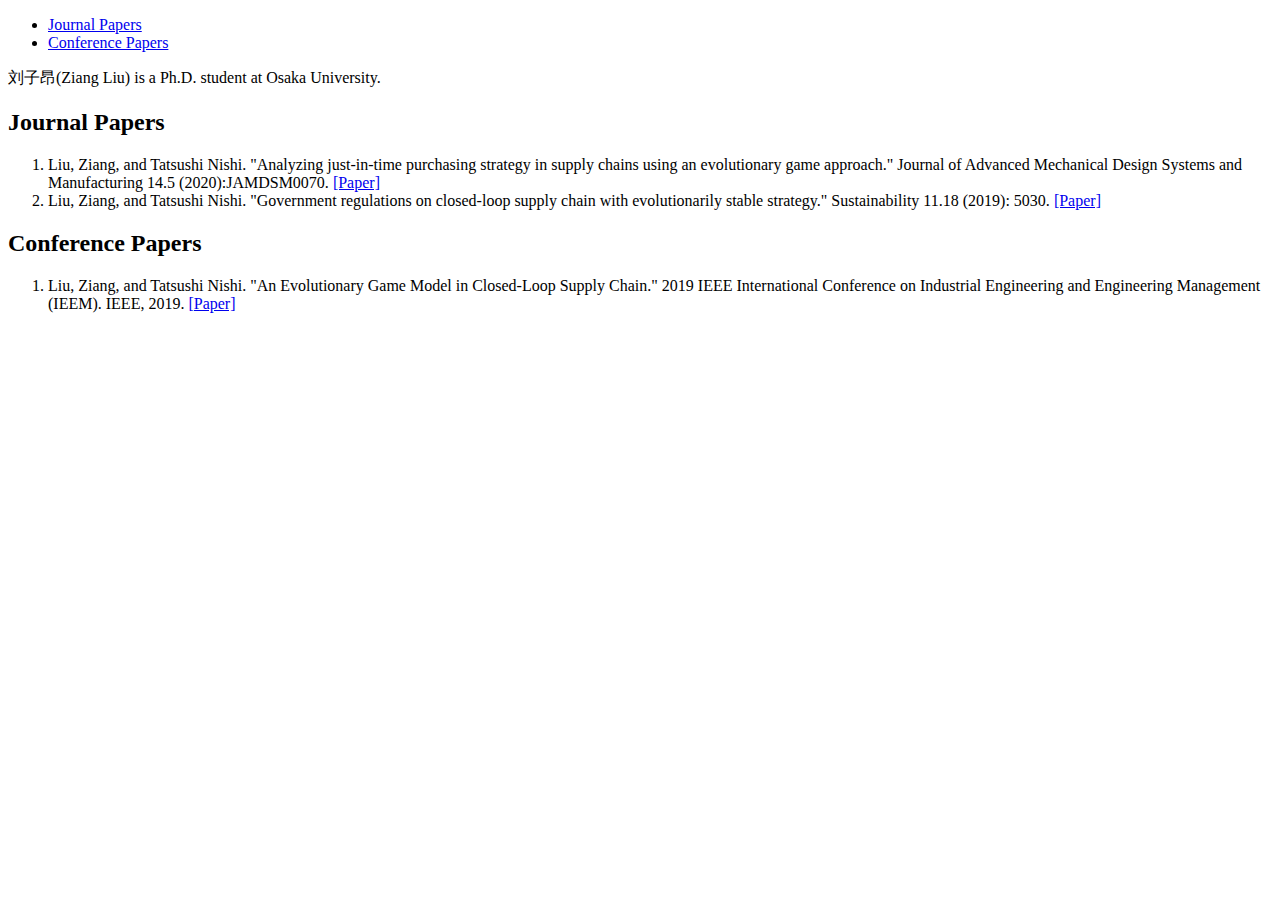
<file: index_old.html>
<!DOCTYPE html>
<html>

<head>
    <meta charset="utf-8">
    <title>Ziang Liu</title>

    <!-- icon 16*16 -->
    <link rel="shortcut icon" href="images/favicon.png">

    <!-- styles for publications -->
    <style type="text/css">
        .publication {
            font-size: medium;
            font-weight: normal;
        }
    </style>
    

</head>

<body>
    
    <nav>
        <ul>
            <li><a href="#Journal Papers"><span>Journal Papers</span></a></li>
            <li><a href="#Conference Papers"><span>Conference Papers</span></a></li>
        </ul>
    </nav>

    <p>刘子昂(Ziang Liu) is a Ph.D. student at Osaka University.</p>

    <div>
        <a name="Journal Papers">
            <h2>Journal Papers<h2>
        </a>
        <ol class='publication'>

            <li>
                Liu, Ziang, and Tatsushi Nishi.
                "Analyzing just-in-time purchasing strategy in supply chains using an evolutionary game approach."
                Journal of Advanced Mechanical Design Systems and Manufacturing 14.5 (2020):JAMDSM0070.
                <a href="https://www.jstage.jst.go.jp/article/jamdsm/14/5/14_2020jamdsm0070/_article">[Paper]</a>
            </li>



            <li>
                Liu, Ziang, and Tatsushi Nishi.
                "Government regulations on closed-loop supply chain with evolutionarily stable strategy."
                Sustainability 11.18 (2019): 5030.
                <a href="https://www.mdpi.com/2071-1050/11/18/5030">[Paper]</a>
            </li>

        </ol>
    </div>

    <div>
        <a name="Conference Papers">
            <h2>Conference Papers</h2>
        </a>

        <ol class='publication'>

            <li>
                Liu, Ziang, and Tatsushi Nishi.
                "An Evolutionary Game Model in Closed-Loop Supply Chain."
                2019 IEEE International Conference on Industrial Engineering and Engineering Management (IEEM).
                IEEE, 2019.
                <a href="https://ieeexplore.ieee.org/document/8978741">[Paper]</a>
            </li>

        </ol>
    </div>

</body>

</html>
</file>
